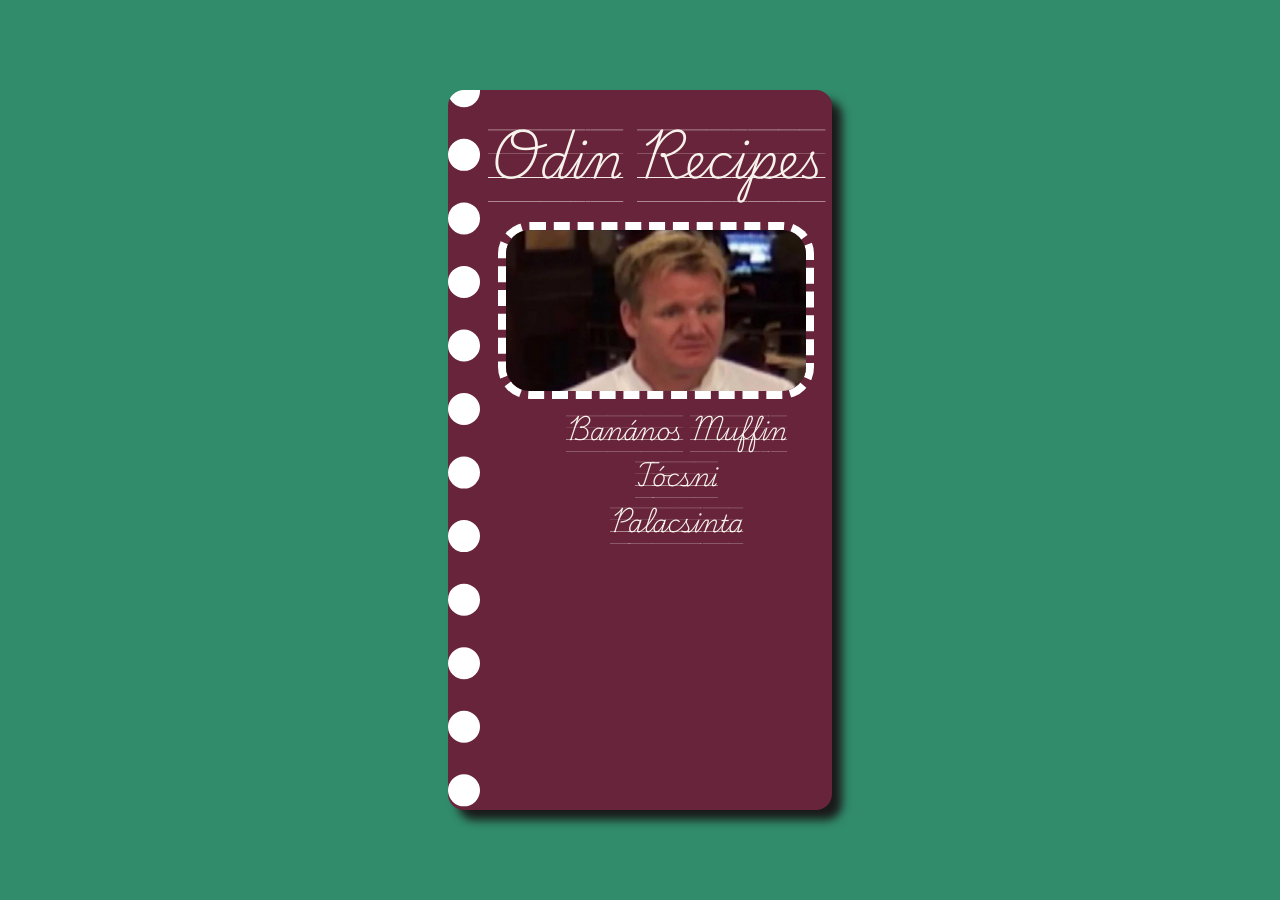
<file: index.html>
<!DOCTYPE html>
<html lang="en">
<head>
    <meta charset="UTF-8">
    <meta name="viewport" content="width=device-width, initial-scale=1.0">
    <title>Recipes</title>
    <link rel="stylesheet" href="style.css">
    <link rel="preconnect" href="https://fonts.googleapis.com">
    <link rel="preconnect" href="https://fonts.gstatic.com" crossorigin>
    <link href="https://fonts.googleapis.com/css2?family=Playwrite+CA+Guides&display=swap" rel="stylesheet">
</head>
<body>
    <div class="container">
        <h1 class="playwrite-ca-guides-regular"><a href="index.html">   Odin Recipes</a></h1>
        <img src="img/ramsay.jpg" alt="" width="500px">
        <div>
        <ul class="playwrite-ca-guides-regular">
            <li><a href="recipes/bananosMuffin.html">Banános Muffin</a></li>
            <li><a href="recipes/tocsni.html">Tócsni</a></li>
            <li><a href="recipes/palacsinta.html">Palacsinta</a></li>
        </ul>
        </div>
    </div>
</body>
</html>
</file>
<file: style.css>
* {
  margin: 0;
  box-sizing: border-box;
} 
.playwrite-ca-guides-regular {
  font-family: "Playwrite CA Guides", cursive;
  font-weight: 400;
  font-style: normal;
}

body {
    height: 100vh;
    display: flex;
    justify-content: center;
    align-items: center;
    background-color: #318c6c;
}

.container {
  color: #F7F2EB;
  font-family: 'Courier New', Courier, monospace;
  text-align: center; 
  margin: auto;
  font-size: 1.5rem;
  width: 30%;
  min-height: 80%;
  border-radius: 1rem;
  box-shadow: 10px 10px 10px hsl(0, 0%, 10%);
  background-color: #67243b;
  border-left: 2rem white dotted;
}
.container li{
  list-style-type: none;
}
.container h1 {
  margin: 20px 0;
}
.container a{
  text-decoration: none;
  color: #F7F2EB;
}
.container a:hover{
  background-color: #F7F2EB;
  color: #67243b;
  border-radius: 10px;
  padding: 5px;
  transition: 150ms;
}
.container img {
  border-radius: 2rem;
  border: 0.5rem white dashed;
  max-width: 90%;

}

.recipe-container {
  font-size: 1rem;
  display: flex;
  width: 60%;
  background-color: #67243b;
  font-family: 'Courier New', Courier, monospace;
  text-align: center; 
  margin: auto;
  height: 80%;
  border-radius: 20px;
  box-shadow: 10px 10px 10px hsl(0, 0%, 10%);
  background-color: #67243b;
  color: #F7F2EB;

}
.left{
  height: 100%;
  width: 100%;
    border-right: 2px solid #F7F2EB;

}
.left img{
  border-radius: 20px;
  border: 0.4rem dashed #F7F2EB;
  width: 80%;
  margin: 2rem 0;
}
.left h1{
  margin-top: 20px;
}

.left div{
  font-size: 0.9rem;
  text-align: left;
  margin: 0 auto;
  width: 80%;
  
}
.left h2{
  text-decoration: underline;
}
.right{
    height: 100%;
    width: 100%;
    text-align: left;
    font-size: 0.9rem;
    
}
.right h2 {
  margin: 2rem 0;
  text-decoration: underline;
}
.right div {
  margin: auto;
  width: fit-content;

}
.right li{
  margin: 1rem;
}
.right a{
  color: #F7F2EB;
  font-size: 2rem;

}
</file>
